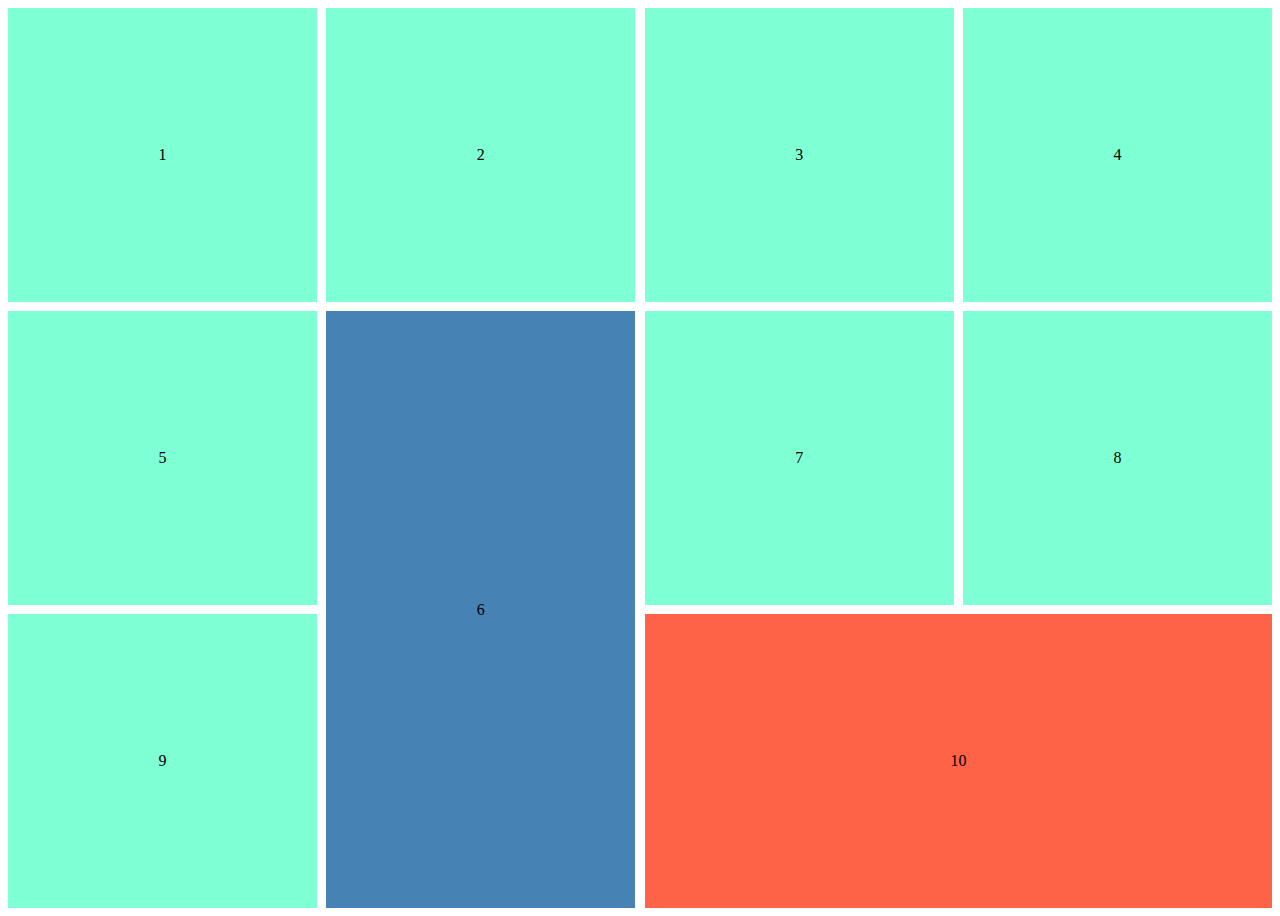
<file: 1) Grid-template-basico/index.html>
<!DOCTYPE html>
<html lang="en">
  <head>
    <meta charset="UTF-8" />
    <meta http-equiv="X-UA-Compatible" content="IE=edge" />
    <meta name="viewport" content="width=device-width, initial-scale=1.0" />
    <title>Document</title>
    <link rel="stylesheet" href="style.css" />
  </head>
  <body>
    <main>
      <div>1</div>
      <div>2</div>
      <div>3</div>
      <div>4</div>
      <div>5</div>
      <div>6</div>
      <div>7</div>
      <div>8</div>
      <div>9</div>
      <div>10</div>
    </main>
  </body>
</html>
</file>
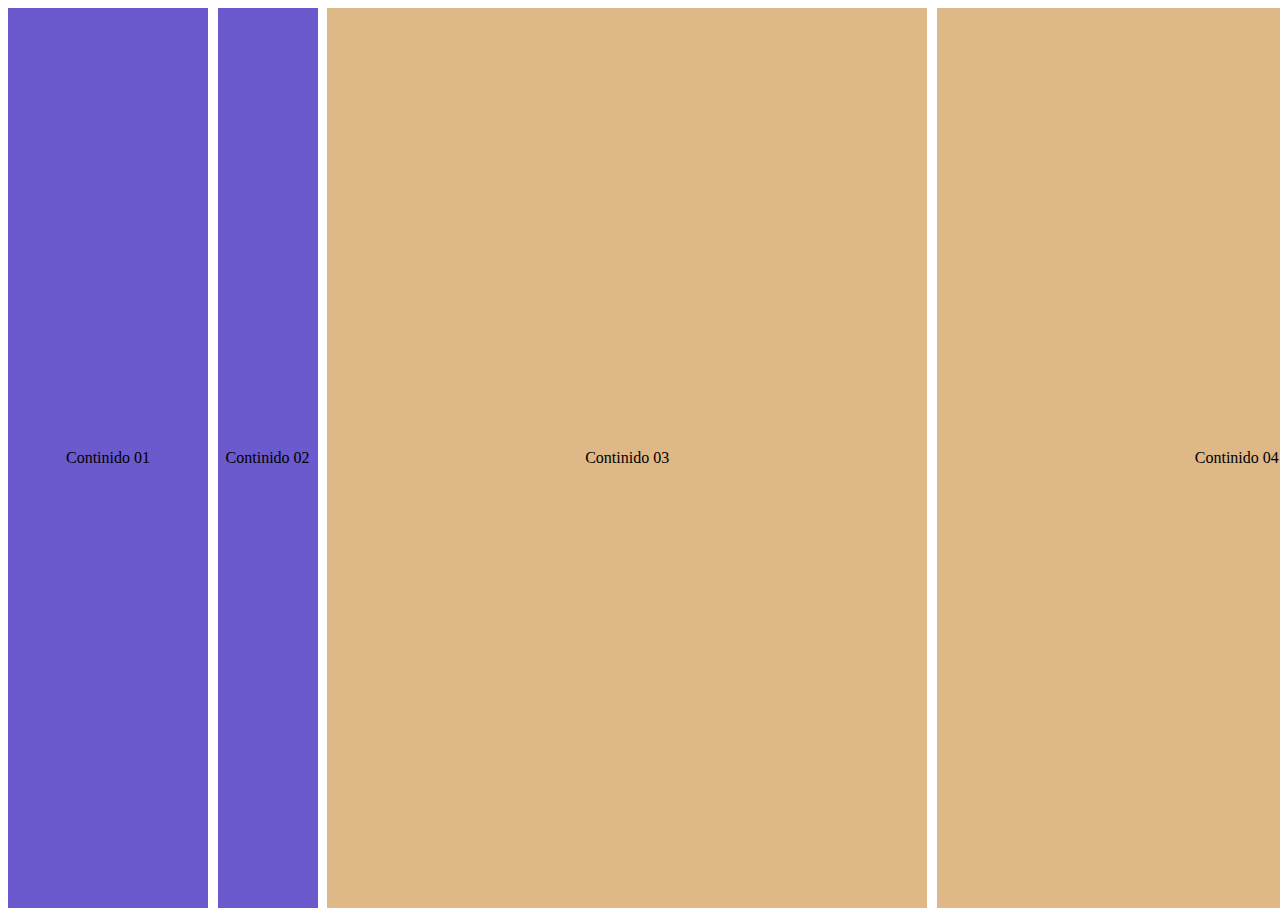
<file: 10) implicit y explicit grid/index.html>
<!DOCTYPE html>
<html lang="en">
  <head>
    <meta charset="UTF-8" />
    <meta http-equiv="X-UA-Compatible" content="IE=edge" />
    <meta name="viewport" content="width=device-width, initial-scale=1.0" />
    <title>Document</title>
    <link rel="stylesheet" href="style.css" />
  </head>
  <body>
    <main>
      <div>Continido 01</div>
      <div>Continido 02</div>
      <div>Continido 03</div>
      <div>Continido 04</div>
      <div>Continido 05</div>
      <div>Continido 06</div>
      <div>Continido 07</div>
      <div>Continido 08</div>
      <div>Continido 09</div>
      <div>Continido 10</div>
      <div>Continido 11</div>
      <div>Continido 12</div>
      <div>Continido 13</div>
      <div>Continido 14</div>
      <div>Continido 15</div>
    </main>
  </body>
</html>
</file>
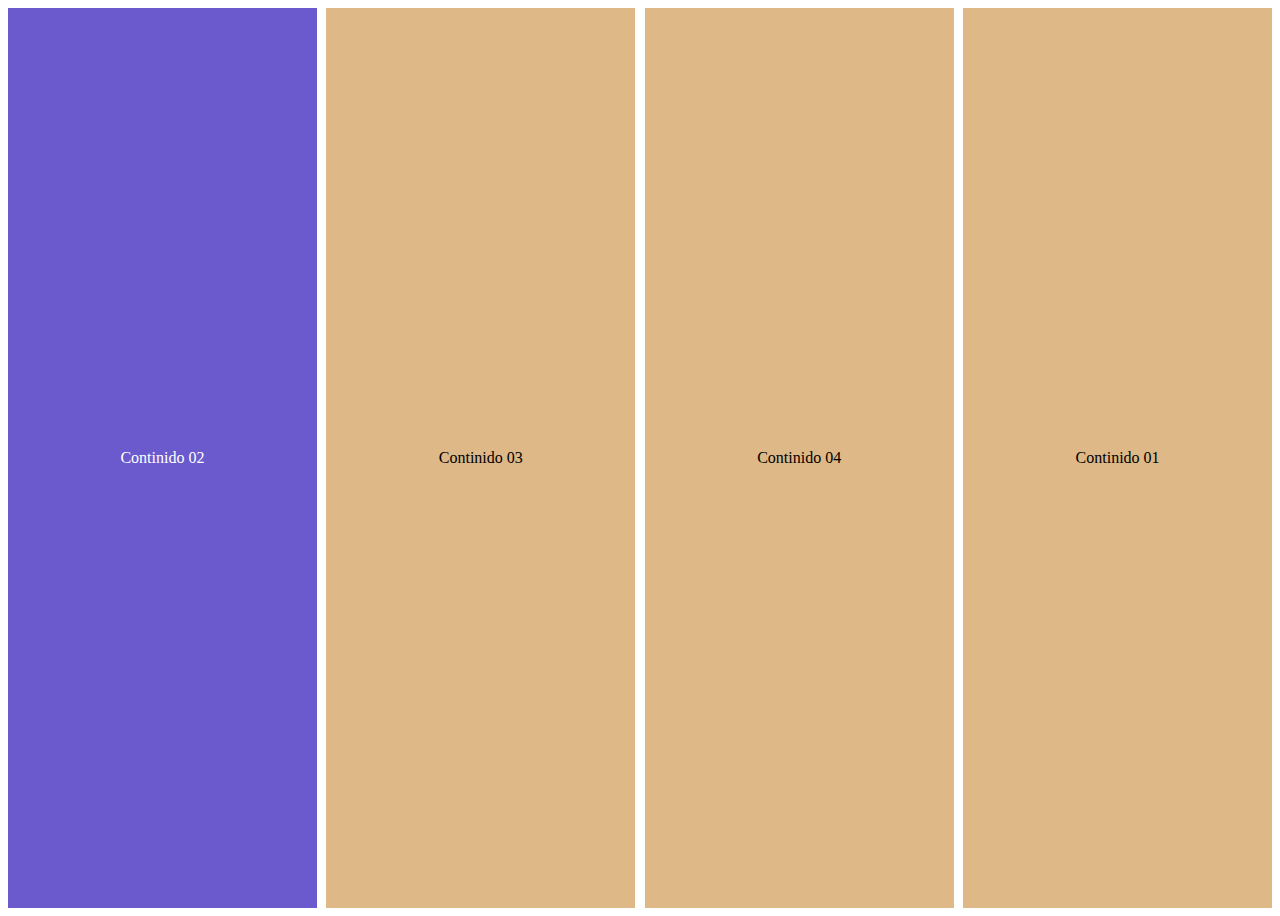
<file: 11) Reorder Template Grid/index.html>
<!DOCTYPE html>
<html lang="en">
  <head>
    <meta charset="UTF-8" />
    <meta http-equiv="X-UA-Compatible" content="IE=edge" />
    <meta name="viewport" content="width=device-width, initial-scale=1.0" />
    <title>Document</title>
    <link rel="stylesheet" href="style.css" />
  </head>
  <body>
    <main>
      <div>Continido 01</div>
      <div>Continido 02</div>
      <div>Continido 03</div>
      <div>Continido 04</div>
    </main>
  </body>
</html>
</file>
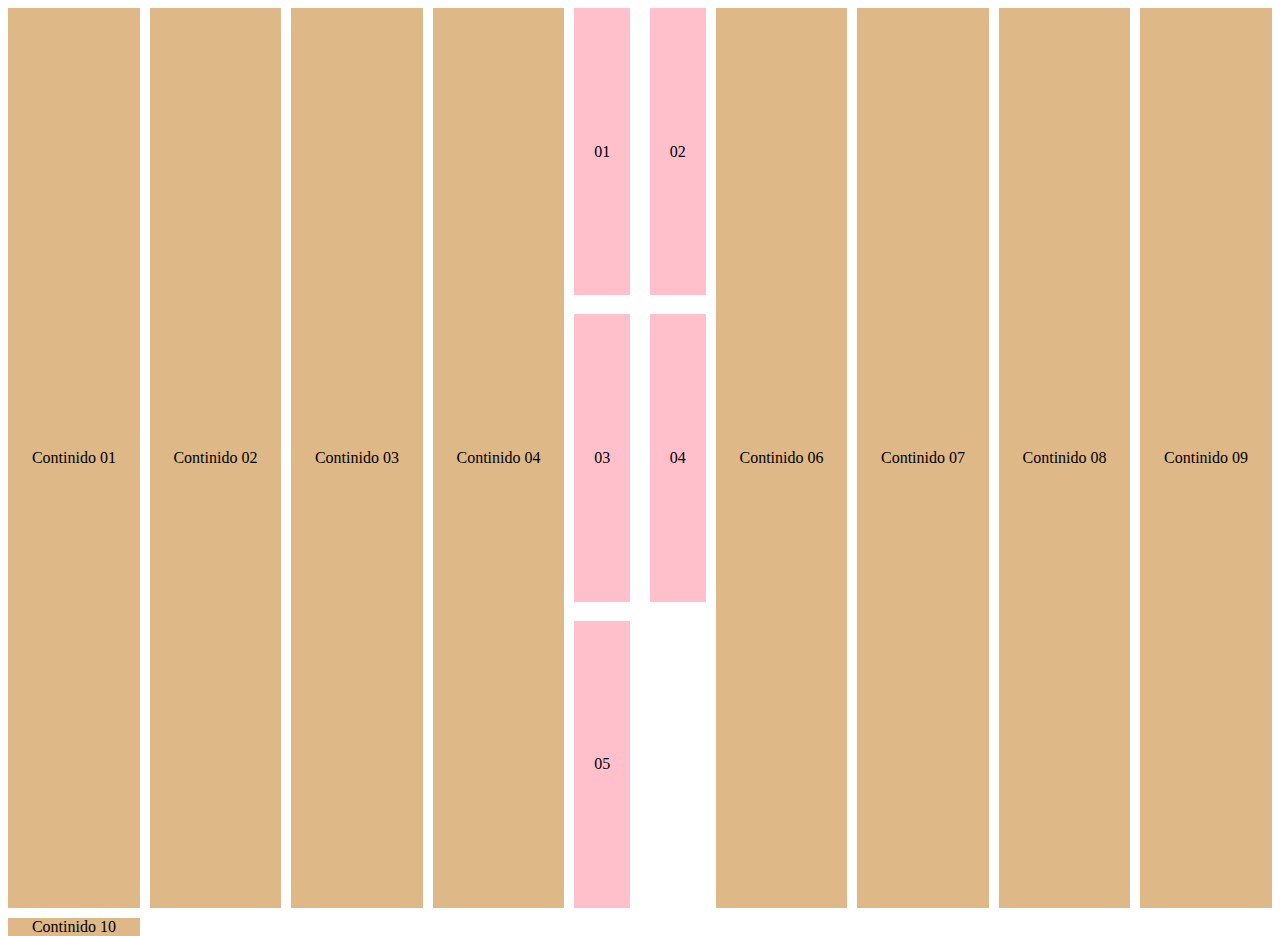
<file: 12) Grid dentro de otro grid/index.html>
<!DOCTYPE html>
<html lang="en">
  <head>
    <meta charset="UTF-8" />
    <meta http-equiv="X-UA-Compatible" content="IE=edge" />
    <meta name="viewport" content="width=device-width, initial-scale=1.0" />
    <title>Document</title>
    <link rel="stylesheet" href="style.css" />
  </head>
  <body>
    <section id="grid-1">
      <div>Continido 01</div>
      <div>Continido 02</div>
      <div>Continido 03</div>
      <div>Continido 04</div>
      <div>
        <section id="grid-2">
          <div>01</div>
          <div>02</div>
          <div>03</div>
          <div>04</div>
          <div>05</div>
        </section>
      </div>
      <div>Continido 06</div>
      <div>Continido 07</div>
      <div>Continido 08</div>
      <div>Continido 09</div>
      <div>Continido 10</div>
    </section>
  </body>
</html>
</file>
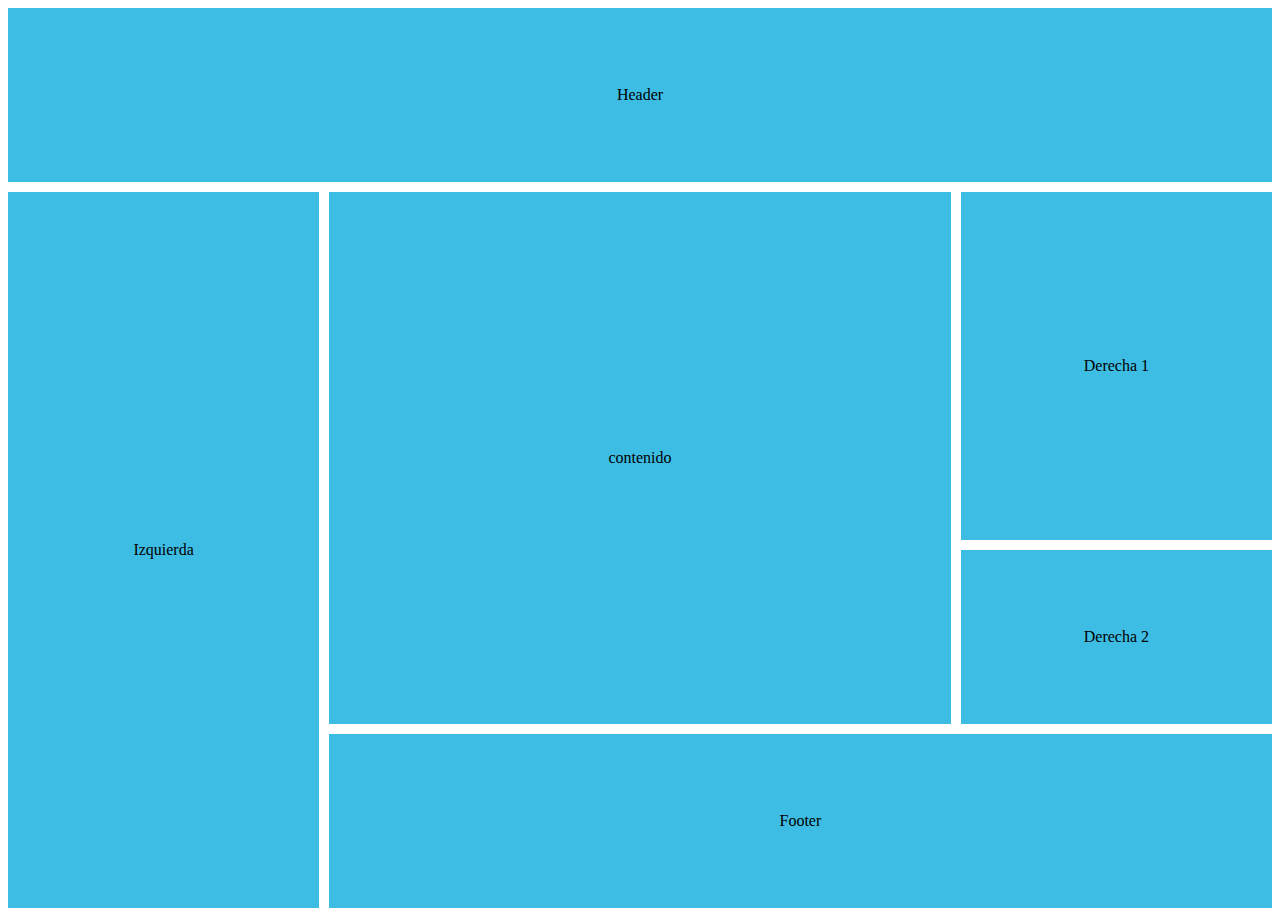
<file: 13) Grid Template/index.html>
<!DOCTYPE html>
<html lang="en">
  <head>
    <meta charset="UTF-8" />
    <meta http-equiv="X-UA-Compatible" content="IE=edge" />
    <meta name="viewport" content="width=device-width, initial-scale=1.0" />
    <title>Document</title>
    <link rel="stylesheet" href="style.css" />
  </head>
  <body>
    <main>
      <header>Header</header>
      <aside>Izquierda</aside>
      <article>contenido</article>
      <aside>Derecha 1</aside>
      <aside>Derecha 2</aside>
      <footer>Footer</footer>
    </main>
  </body>
</html>
</file>
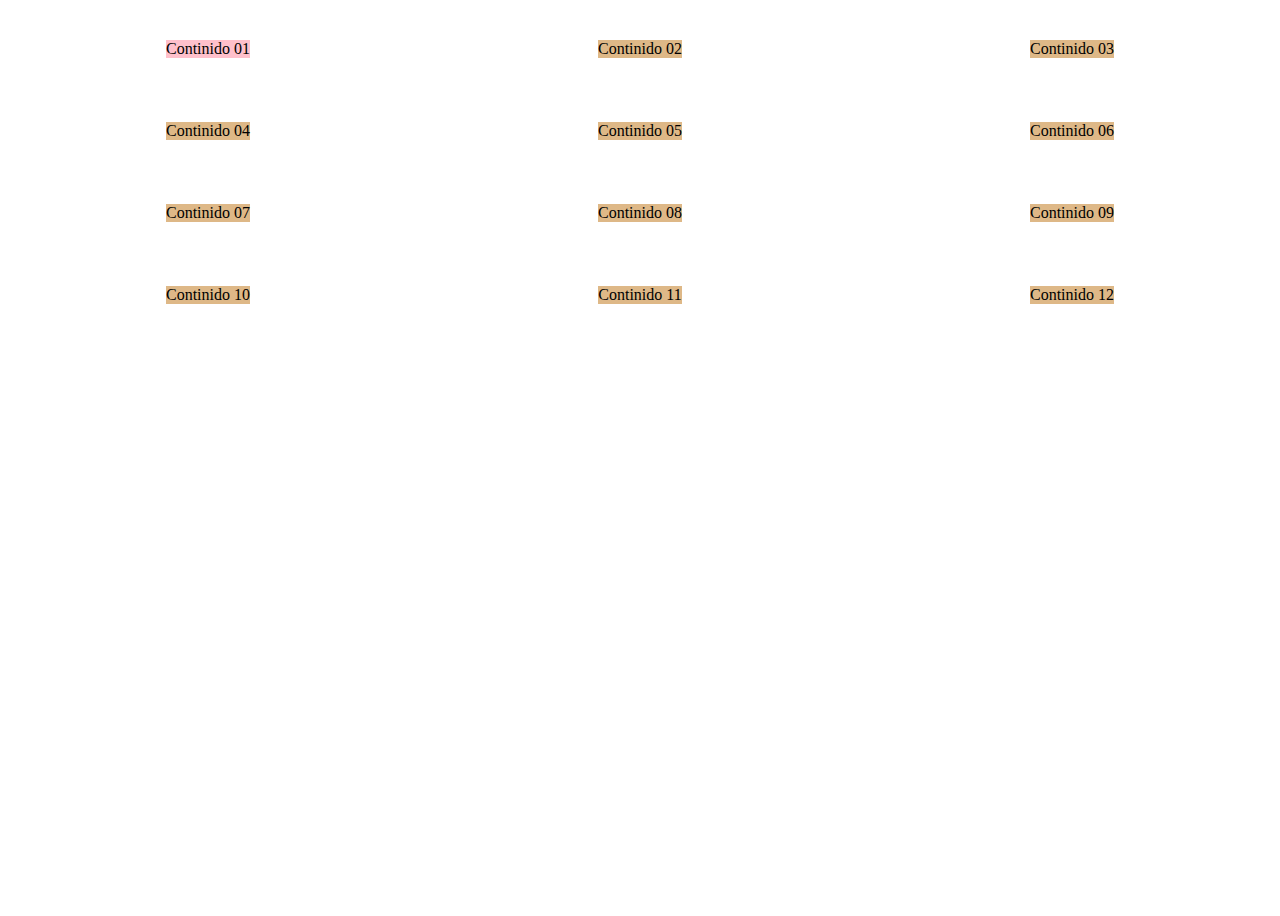
<file: 14) Justify-items y align-items/index.html>
<!DOCTYPE html>
<html lang="en">
  <head>
    <meta charset="UTF-8" />
    <meta http-equiv="X-UA-Compatible" content="IE=edge" />
    <meta name="viewport" content="width=device-width, initial-scale=1.0" />
    <title>Document</title>
    <link rel="stylesheet" href="style.css" />
  </head>
  <body>
    <main>
      <div class="hola">Continido 01</div>
      <div>Continido 02</div>
      <div>Continido 03</div>
      <div>Continido 04</div>
      <div>Continido 05</div>
      <div>Continido 06</div>
      <div>Continido 07</div>
      <div>Continido 08</div>
      <div>Continido 09</div>
      <div>Continido 10</div>
      <div>Continido 11</div>
      <div>Continido 12</div>
    </main>
  </body>
</html>
</file>
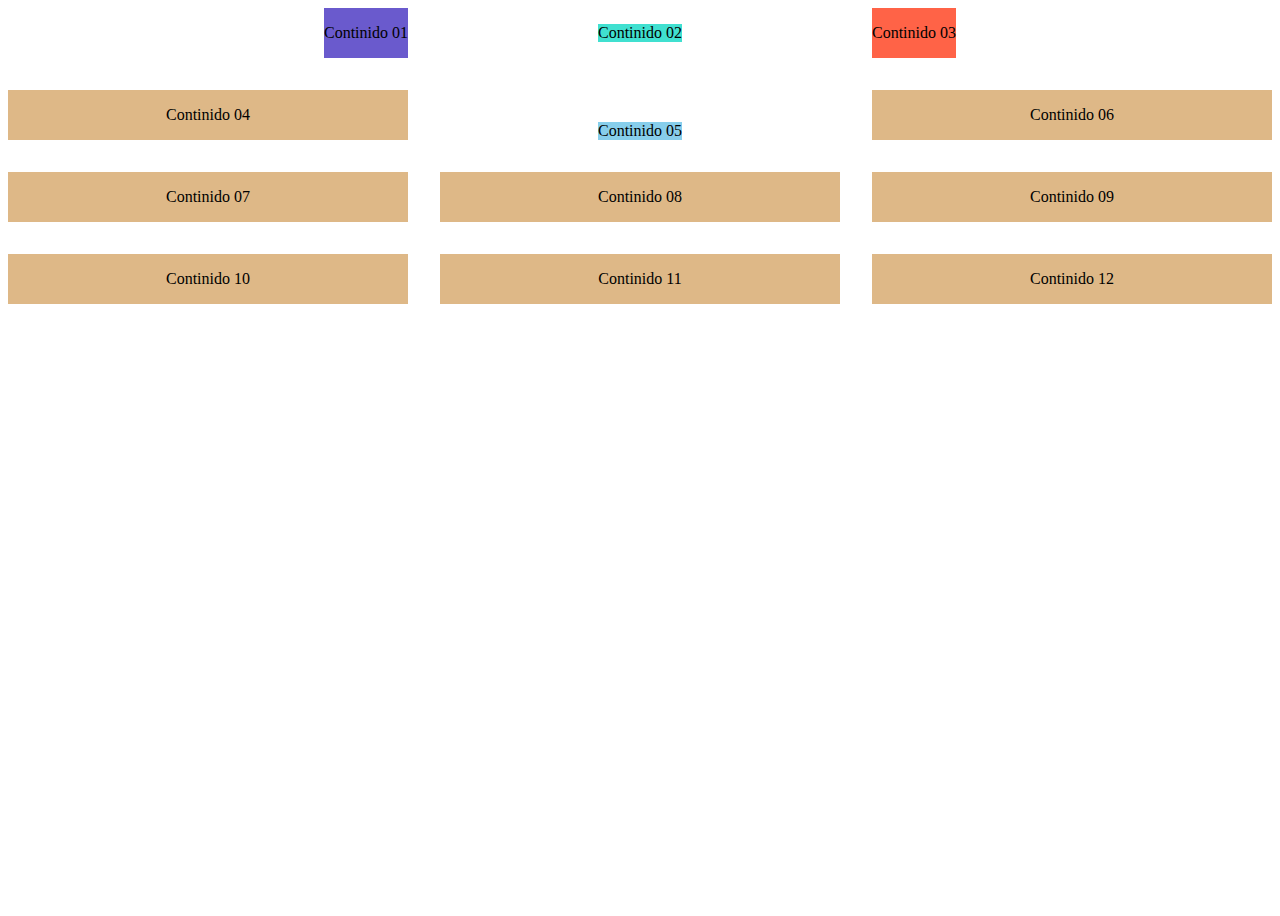
<file: 15) Alineamento de grid/index.html>
<!DOCTYPE html>
<html lang="en">
  <head>
    <meta charset="UTF-8" />
    <meta http-equiv="X-UA-Compatible" content="IE=edge" />
    <meta name="viewport" content="width=device-width, initial-scale=1.0" />
    <title>Document</title>
    <link rel="stylesheet" href="style.css" />
  </head>
  <body>
    <main>
      <div class="hola">Continido 01</div>
      <div>Continido 02</div>
      <div>Continido 03</div>
      <div>Continido 04</div>
      <div class="div5">Continido 05</div>
      <div>Continido 06</div>
      <div>Continido 07</div>
      <div>Continido 08</div>
      <div>Continido 09</div>
      <div>Continido 10</div>
      <div>Continido 11</div>
      <div>Continido 12</div>
    </main>
  </body>
</html>
</file>
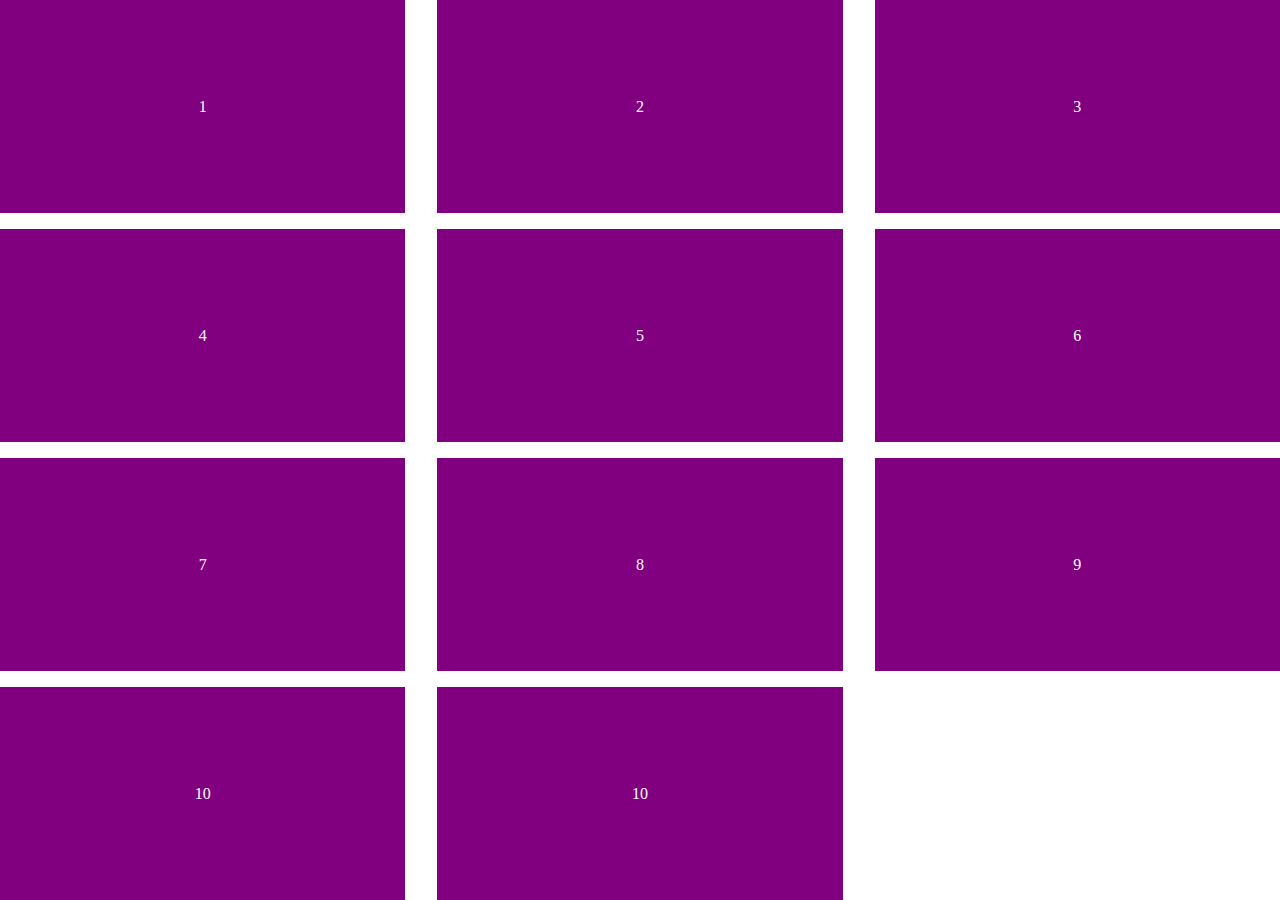
<file: 2) Grid-gap/index.html>
<!DOCTYPE html>
<html lang="en">
  <head>
    <meta charset="UTF-8" />
    <meta http-equiv="X-UA-Compatible" content="IE=edge" />
    <meta name="viewport" content="width=device-width, initial-scale=1.0" />
    <title>Document</title>
    <link rel="stylesheet" href="style.css" />
  </head>
  <body>
    <main>
      <div>1</div>
      <div>2</div>
      <div>3</div>
      <div>4</div>
      <div>5</div>
      <div>6</div>
      <div>7</div>
      <div>8</div>
      <div>9</div>
      <div>10</div>
      <div>10</div>
    </main>
  </body>
</html>
</file>
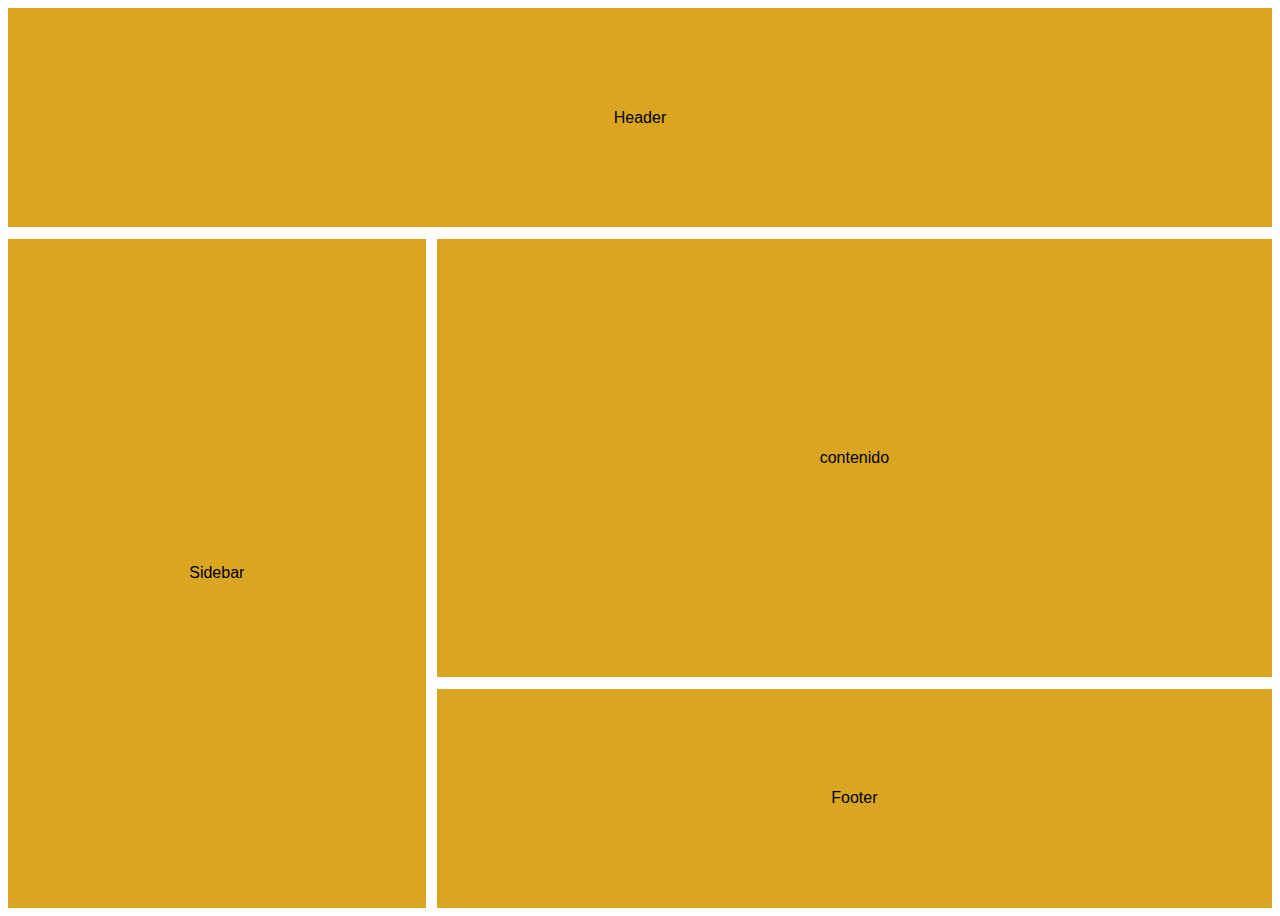
<file: 3) Grid-lines-por-su-nombre/index.html>
<!DOCTYPE html>
<html lang="en">
  <head>
    <meta charset="UTF-8" />
    <meta http-equiv="X-UA-Compatible" content="IE=edge" />
    <meta name="viewport" content="width=device-width, initial-scale=1.0" />
    <title>Document</title>
    <link rel="stylesheet" href="style.css" />
  </head>
  <body>
    <main>
      <header>Header</header>
      <aside>Sidebar</aside>
      <article>contenido</article>
      <footer>Footer</footer>
    </main>
  </body>
</html>
</file>
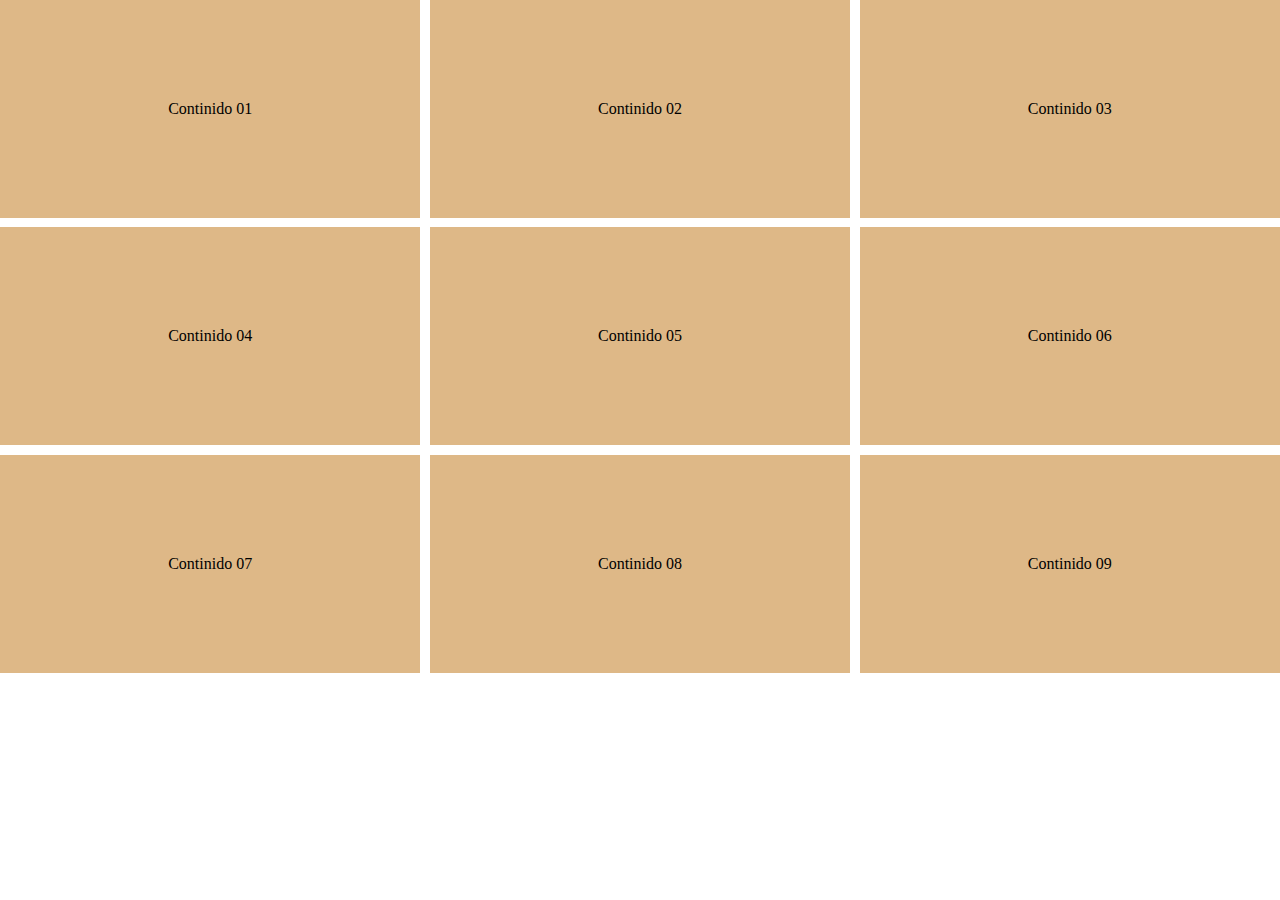
<file: 4) Unidad de fraccion/index.html>
<!DOCTYPE html>
<html lang="en">
  <head>
    <meta charset="UTF-8" />
    <meta http-equiv="X-UA-Compatible" content="IE=edge" />
    <meta name="viewport" content="width=device-width, initial-scale=1.0" />
    <title>Document</title>
    <link rel="stylesheet" href="style.css" />
  </head>
  <body>
    <main>
      <div>Continido 01</div>
      <div>Continido 02</div>
      <div>Continido 03</div>
      <div>Continido 04</div>
      <div>Continido 05</div>
      <div>Continido 06</div>
      <div>Continido 07</div>
      <div>Continido 08</div>
      <div>Continido 09</div>
    </main>
  </body>
</html>
</file>
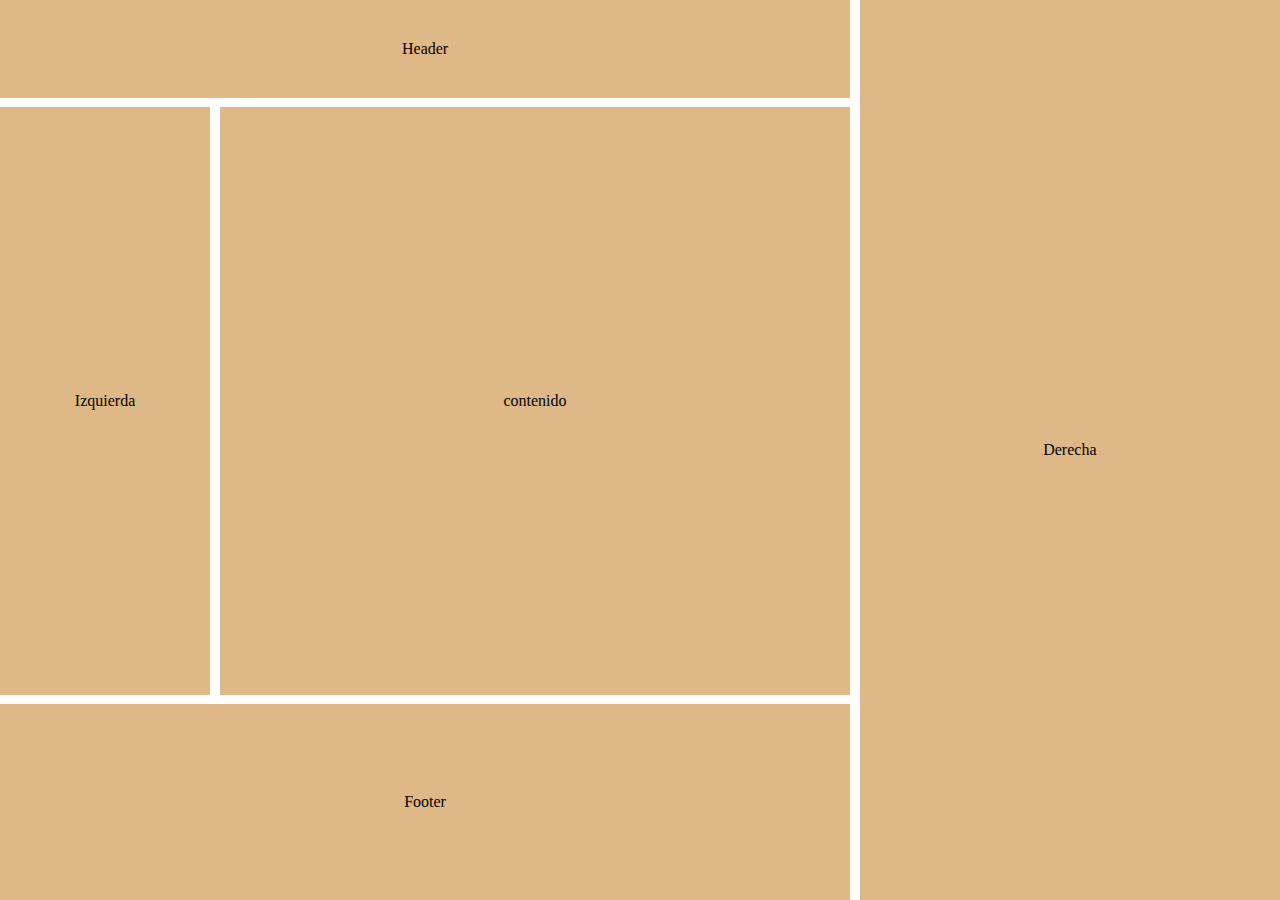
<file: 5) Grid Template Areas/index.html>
<!DOCTYPE html>
<html lang="en">
  <head>
    <meta charset="UTF-8" />
    <meta http-equiv="X-UA-Compatible" content="IE=edge" />
    <meta name="viewport" content="width=device-width, initial-scale=1.0" />
    <title>Document</title>
    <link rel="stylesheet" href="style.css" />
  </head>
  <body>
    <main>
      <header>Header</header>
      <aside>Izquierda</aside>
      <article>contenido</article>
      <aside>Derecha</aside>
      <footer>Footer</footer>
    </main>
  </body>
</html>
</file>
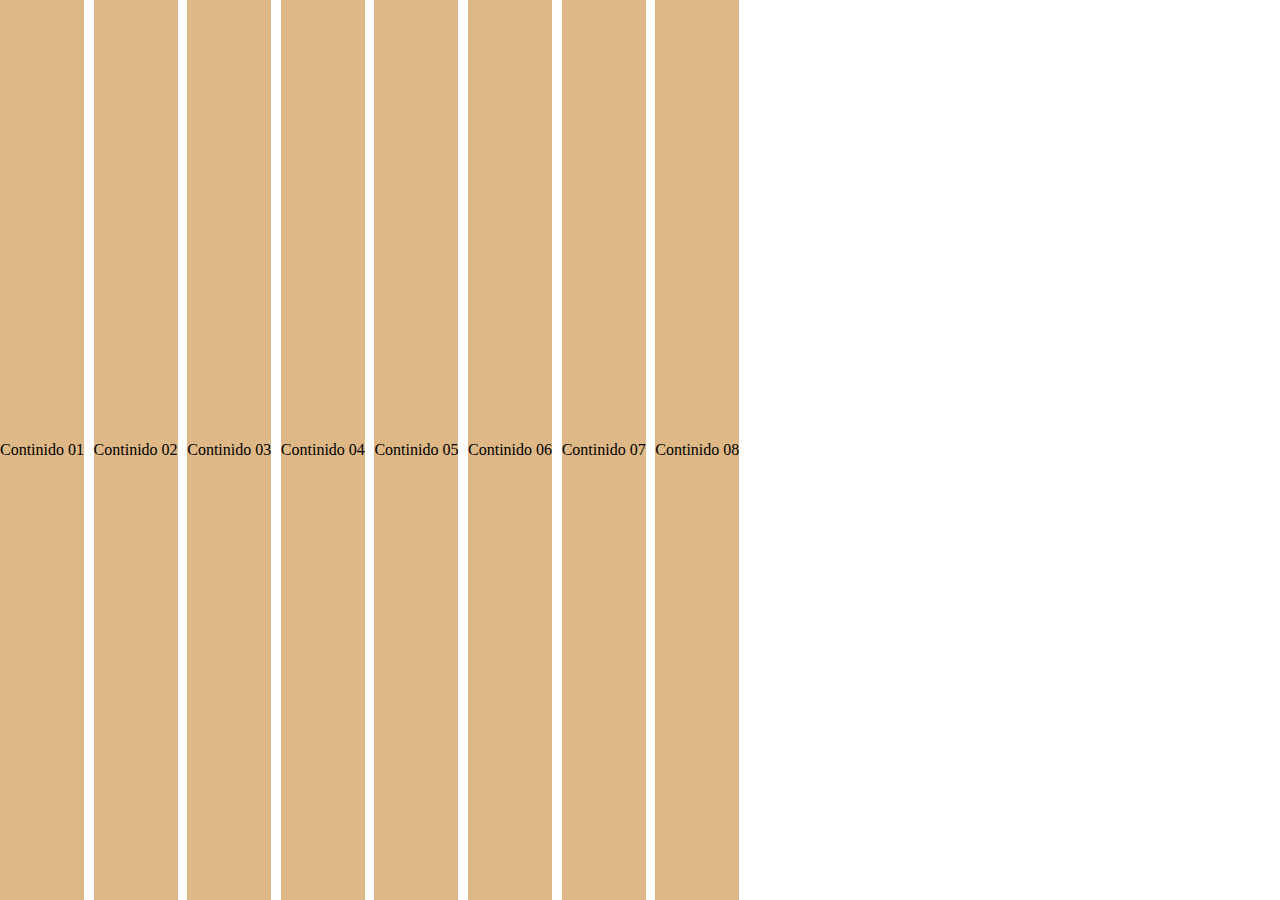
<file: 6) minmax/index.html>
<!DOCTYPE html>
<html lang="en">
  <head>
    <meta charset="UTF-8" />
    <meta http-equiv="X-UA-Compatible" content="IE=edge" />
    <meta name="viewport" content="width=device-width, initial-scale=1.0" />
    <title>Document</title>
    <link rel="stylesheet" href="style.css" />
  </head>
  <body>
    <main>
      <div>Continido 01</div>
      <div>Continido 02</div>
      <div>Continido 03</div>
      <div>Continido 04</div>
      <div>Continido 05</div>
      <div>Continido 06</div>
      <div>Continido 07</div>
      <div>Continido 08</div>
    </main>
  </body>
</html>
</file>
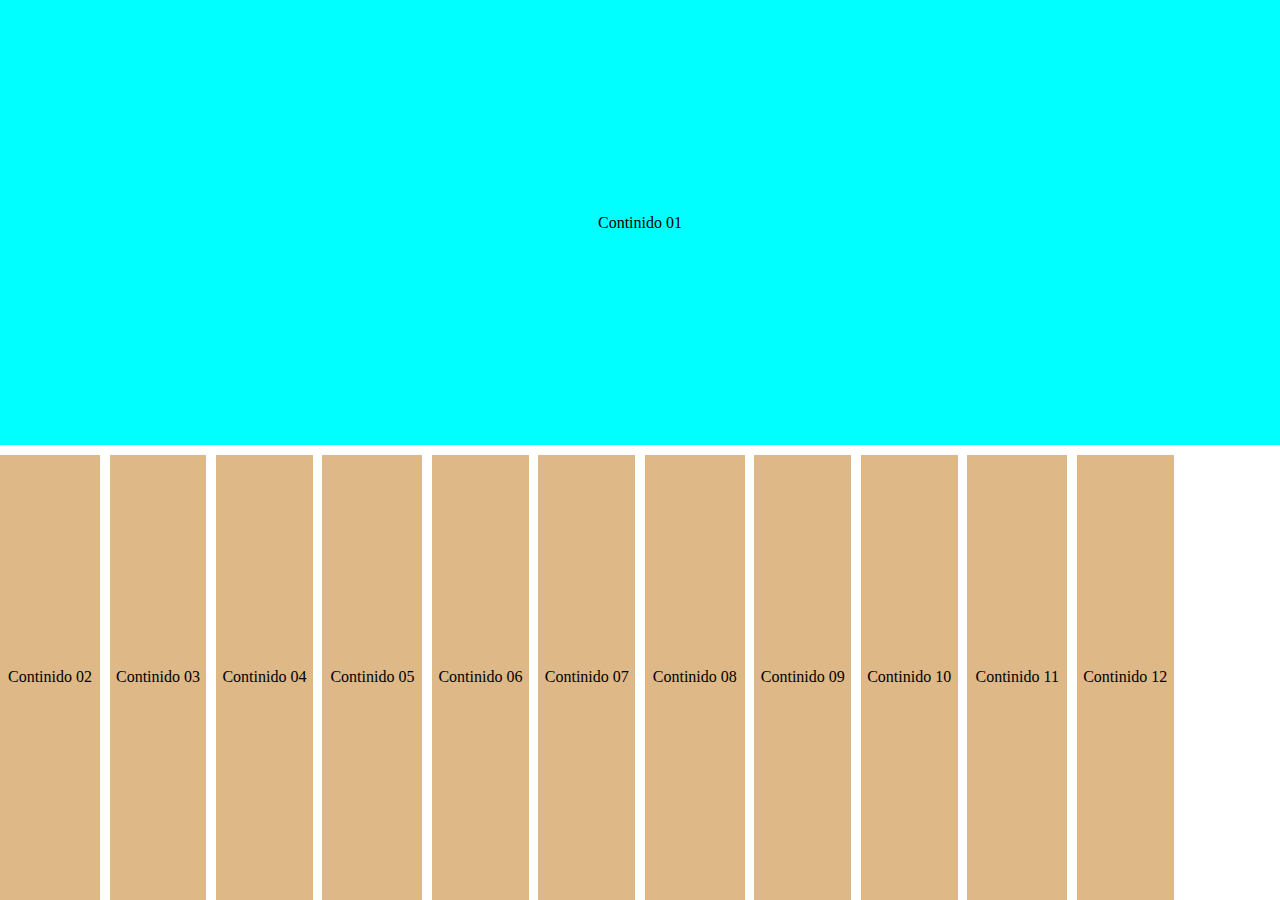
<file: 7) repetir patrones con repeat/index.html>
<!DOCTYPE html>
<html lang="en">
  <head>
    <meta charset="UTF-8" />
    <meta http-equiv="X-UA-Compatible" content="IE=edge" />
    <meta name="viewport" content="width=device-width, initial-scale=1.0" />
    <title>Document</title>
    <link rel="stylesheet" href="style.css" />
  </head>
  <body>
    <main>
      <div>Continido 01</div>
      <div>Continido 02</div>
      <div>Continido 03</div>
      <div>Continido 04</div>
      <div>Continido 05</div>
      <div>Continido 06</div>
      <div>Continido 07</div>
      <div>Continido 08</div>
      <div>Continido 09</div>
      <div>Continido 10</div>
      <div>Continido 11</div>
      <div>Continido 12</div>
    </main>
  </body>
</html>
</file>
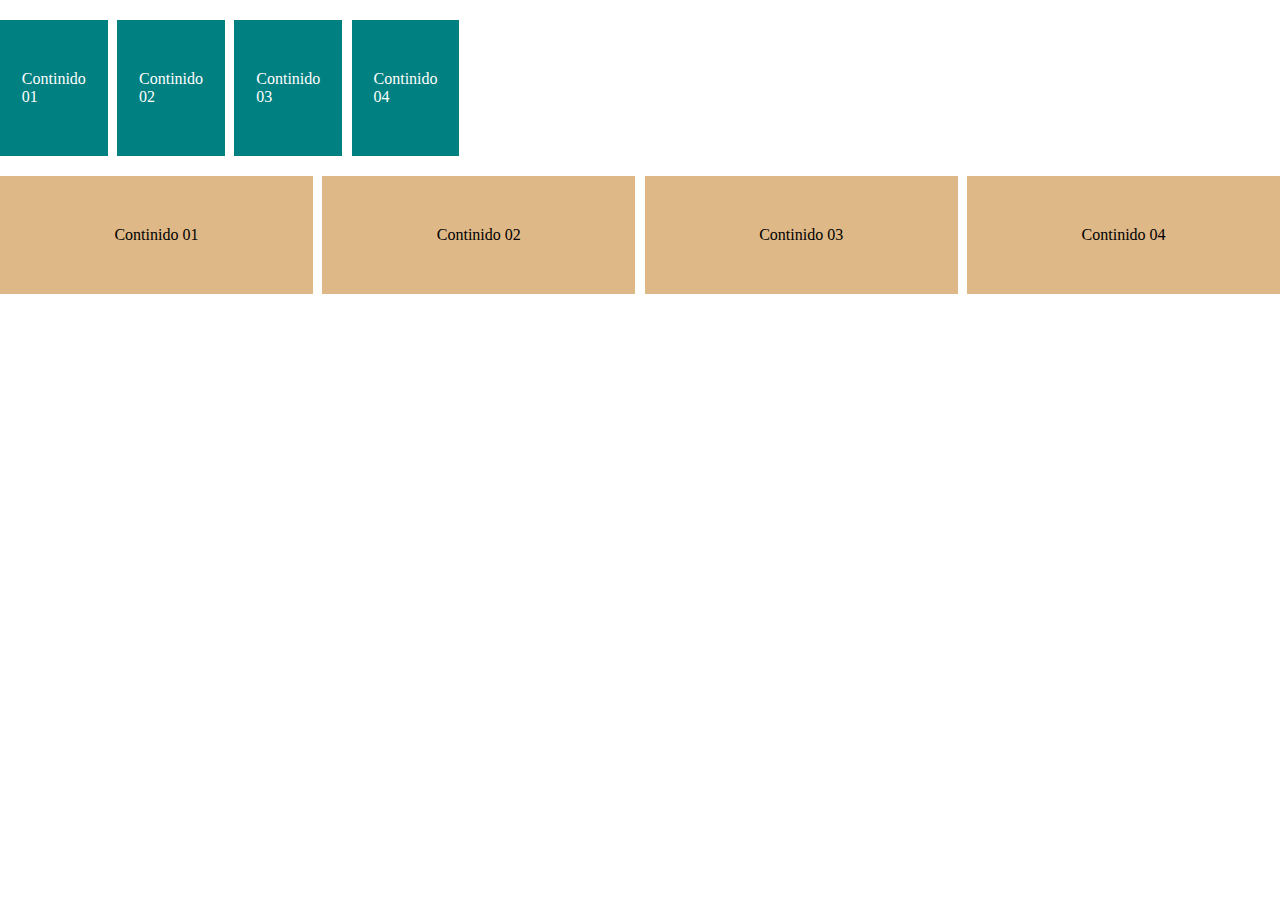
<file: 8) autfill y autofit/index.html>
<!DOCTYPE html>
<html lang="en">
  <head>
    <meta charset="UTF-8" />
    <meta http-equiv="X-UA-Compatible" content="IE=edge" />
    <meta name="viewport" content="width=device-width, initial-scale=1.0" />
    <title>Document</title>
    <link rel="stylesheet" href="style.css" />
  </head>
  <body>
    <section class="auto-fill">
      <div>Continido 01</div>
      <div>Continido 02</div>
      <div>Continido 03</div>
      <div>Continido 04</div>
    </section>

    <section class="auto-fit">
      <div>Continido 01</div>
      <div>Continido 02</div>
      <div>Continido 03</div>
      <div>Continido 04</div>
    </section>
  </body>
</html>
</file>
<file: 1) Grid-template-basico/style.css>
main {
  height: 100vh;
  display: grid;
  grid-gap: 0.6em;
  grid-template-columns: auto auto auto auto;
  grid-template-rows: auto auto auto;
}

div {
  display: flex;
  justify-content: center;
  align-items: center;
  background-color: aquamarine;
}

div:nth-child(10) {
  background-color: tomato;
  /* grid-column-start: 2;
  grid-column-end: -1; */
  grid-column: 3 / -1;
}

div:nth-child(6) {
  background-color: steelblue;
  /* grid-column-start: 2;
    grid-column-end: -1; */
  grid-column: 2;
  grid-row: 2/-1;
}
</file>
<file: 10) implicit y explicit grid/style.css>
main {
  display: grid;
  height: 100vh;
  grid-gap: 0.6em;

  grid-template-columns: 12.5em 6.25em;
  grid-auto-flow: column;
  /* con el grid-auto controlamos los elementos
  implicitos, es auto porque los genera automaticamente 
  el navegador */
  grid-auto-columns: 600px;
}

div {
  background-color: burlywood;
  display: flex;
  justify-content: center;
  align-items: center;
}
/* explicit grid: */
div:first-of-type,
div:nth-child(2) {
  background-color: slateblue;
}
</file>
<file: 11) Reorder Template Grid/style.css>
main {
  display: grid;
  height: 100vh;
  grid-gap: 0.6em;

  grid-template-columns: repeat(auto-fit, minmax(2em, auto));
}

div {
  background-color: burlywood;
  display: flex;
  justify-content: center;
  align-items: center;
}
/* Con la propiedad order organizamos nuestro items, 
ten encuenta que todo aquel que nop tenga esta propiedad 
automaticamente tendra como order 0*/
div:nth-child(1) {
  order: 4;
}

div:nth-child(2) {
  background-color: slateblue;
  color: white;
  order: 1;
}

div:nth-child(3) {
  order: 2;
}

div:nth-child(4) {
  order: 3;
}
</file>
<file: 12) Grid dentro de otro grid/style.css>
#grid-1 {
  display: grid;
  height: 100vh;
  grid-gap: 0.6em;

  grid-template-columns: repeat(auto-fit, minmax(8em, auto));
}

div {
  display: flex;
  justify-content: center;
  align-items: center;
}

#grid-1 > div {
  background-color: burlywood;
}

#grid-1 > div:nth-child(5) {
  background-color: white;
  display: block;
}

#grid-2 {
  display: grid;
  grid-gap: 1.2em;
  height: 100vh;

  grid-template-columns: repeat(2, 1fr);
}

#grid-2 > div {
  background-color: pink;
}
</file>
<file: 13) Grid Template/style.css>
main {
  display: grid;
  height: 100vh;
  grid-gap: 0.6em;
  /* grid-template-areas:
    "header header header"
    "izquierda contenido  derecha1"
    "izquierda contenido derecha2"
    "izquierda footer footer";

  grid-template-rows: [inicio] 1fr [contenido-start] 2fr 1fr 1fr[fin];

  grid-template-columns: [inicio] 1fr [contenido-start] 2fr 1fr [fin]; */

  /* grid template */

  grid-template: 
  /*FILAS  */
    [inicio] "header header header" 1fr
    [contenido-start] "izquierda contenido derecha1" 2fr
    "izquierda contenido derecha2" 1fr
    "izquierda footer footer" 1fr [fin]
    /
    /* Columns */
    [inicio] 1fr
    [contenido-start] 2fr 1fr
    [fin];
}

main > * {
  background-color: rgb(62, 189, 228);
  display: flex;
  justify-content: center;
  align-items: center;
}

header {
  grid-area: header;
}

aside:first-of-type {
  grid-area: izquierda;
}

article {
  grid-area: contenido;
}

aside:nth-of-type(2) {
  grid-area: derecha1;
}

aside:last-of-type {
  grid-area: derecha2;
}

footer {
  grid-area: footer;
}
</file>
<file: 14) Justify-items y align-items/style.css>
main {
  display: grid;
  height: 100vh;
  grid-gap: 2em;
  grid-template: repeat(4, 3.12em) / repeat(3, 1fr);
  /* Justify items posiciona los el item a lo largo 
  de cada grid cell  horizontalmente*/
  justify-items: center;

  /* Justify items posiciona los el item a lo largo 
  de cada grid cell  verticalemente*/
  align-items: end;
}

main > * {
  background-color: burlywood;
  display: flex;
  justify-content: center;
  align-items: center;
  /* padding: 2em; */
}

.hola {
  background-color: pink;
}
</file>
<file: 15) Alineamento de grid/style.css>
main {
  display: grid;
  height: 100vh;
  grid-gap: 2em;
  grid-template: repeat(4, 3.12em) / repeat(3, 1fr);
}

main > * {
  background-color: burlywood;
  display: flex;
  justify-content: center;
  align-items: center;
  /* padding: 2em; */
}

.hola {
  background-color: pink;
}

/* TAnto align-self y justify-self nos sirbve para
alinear un solo item seleccionado en su respectiva 
horienzacion:
  align-self: vertical
  justify-self: horizontal
*/

.div5 {
  background-color: skyblue;
  justify-self: center;
  align-self: end;
}

main > div:nth-child(1) {
  background-color: slateblue;
  justify-self: end;
  align-self: stretch;
}

main > div:nth-child(3) {
  background-color: tomato;
  justify-self: start;
  align-self: stretch;
}

main > div:nth-child(2) {
  background-color: turquoise;
  justify-self: center;
  align-self: center;
}
</file>
<file: 2) Grid-gap/style.css>
* {
  margin: 0;
}

main {
  height: 100vh;
  display: grid;
  /* grid-gap: 0.5em; */
  /* column-gap: 2em;
  row-gap: 1em; */
  grid-gap: 1em 2em;

  /* grid-template-columns: 1fr 1fr 1fr;
  grid-template-rows: 1fr 1fr 1fr; */

  grid-template-columns: repeat(3, 1fr);
  grid-template-rows: repeat(3, 1fr);
  grid-auto-rows: 1fr; /*CONTROLAR DINAMICAMENTE LOS NUEVOS FRAMES*/
}

div {
  display: flex;
  justify-content: center;
  align-items: center;
  background-color: purple;
  color: white;
}
</file>
<file: 3) Grid-lines-por-su-nombre/style.css>
main {
  height: 100vh;
  display: grid;
  grid-gap: 0.7em;
  grid-template-columns:
    [sidebar-start] 1fr
    [contenido-start] 2fr
    [contenido-end];
  grid-template-rows:
    [header-start] 1fr
    [header-end contenido-start] 2fr
    [contenido-end footer-start] 1fr
    [footer-end];
}

main > * {
  font-family: sans-serif;
  display: flex;
  justify-content: center;
  align-items: center;
  background-color: goldenrod;
  /* color: white; */
}

header {
  grid-column: sidebar-start / contenido-end;
}

aside {
  grid-row: contenido-start / footer-end;
}
</file>
<file: 4) Unidad de fraccion/style.css>
* {
  padding: 0;
  margin: 0;
}

main {
  display: grid;
  height: 100vh;
  grid-gap: 0.6em;
  /* Fraccion aprovecha el espacio disponible en la pantalla */
  grid-template-columns: repeat(3, 1fr);
  grid-template-rows: repeat(4, 1fr);
}

main > * {
  background-color: burlywood;
  display: flex;
  justify-content: center;
  align-items: center;
}
/* Configuracion para pantallas hasta 991.98px usualmente tablets para abajo */
@media (max-width: 991.98px) {
  main {
    grid-template-columns: repeat(2, 1fr);
    grid-template-rows: repeat(5, 1fr);
  }
}
/* movil */
@media (max-width: 575.98px) {
  main {
    grid-template-columns: 1fr;
    grid-template-rows: repeat(9, 1fr);
  }
}
</file>
<file: 5) Grid Template Areas/style.css>
/* Examplo with mobile first */

* {
  padding: 0;
  margin: 0;
}

main {
  display: grid;
  height: 100vh;
  grid-gap: 0.6em;
  /* Especificar las areas del mobile */
  grid-template-areas:
    "header"
    "izquierda"
    "article"
    "derecha"
    "footer";
}

main > * {
  background-color: burlywood;
  display: flex;
  justify-content: center;
  align-items: center;
}

/* NOmbrar las areas Layout */
header {
  grid-area: header;
}

aside:first-of-type {
  grid-area: izquierda;
}

article {
  grid-area: article;
}

aside:last-of-type {
  grid-area: derecha;
}

footer {
  grid-area: footer;
}

@media (min-width: 1200px) {
  main {
    grid-template-areas:
      "header header derecha"
      "izquierda article derecha"
      "footer footer derecha";
    /* perfectamente se puede convinar con columns y rows */
    grid-template-rows: 1.5fr 9fr 3fr;
    grid-template-columns: 1fr 3fr 2fr;
  }
}
</file>
<file: 6) minmax/style.css>
/* Examplo with mobile first */

* {
  padding: 0;
  margin: 0;
}

main {
  display: grid;
  height: 100vh;
  grid-gap: 0.6em;
  grid-template-columns:
    /* repeat(8, 1fr) */
    /* 1fr 1fr 1fr 1f 1fr 1fr 1fr 1fr */


    /*Recuerda que el minmax suma la cantidad 
    minima que se le apse en el primer parametro 
    20px * 8 = 160 */
     /* repeat(8,minmax(20px, 1fr)) */
    
    /* Intercalacion de columna grande y pequeña */
    /* el primer parametro es  un cuatro porque ya 
    no estamos multiplicando un elemento si no 2 */ 
    /* repeat(
    4,
    30px minmax(10%, 1fr)
    ) */

    /* que no sea mas grande que el contenido que 
    tenga dentro */
   /* repeat(
    8,
    minmax(min-content, 30%)
    ) */ repeat(
    8,
    minmax(min-content, max-content)
  );
}

main > * {
  background-color: burlywood;
  display: flex;
  justify-content: center;
  align-items: center;
}
</file>
<file: 7) repetir patrones con repeat/style.css>
/* Examplo with mobile first */

* {
  padding: 0;
  margin: 0;
}

main {
  display: grid;
  height: 100vh;
  grid-gap: 0.6em;
  grid-template-columns:
    [start]
    repeat(
      4,
      [col-lg-start] minmax(100px, 1fr) [col-lg-end col-md-start]
        minmax(50px, 1fr) [col-md-end col-sm-start] minmax(20px, 1fr)
        [col-sm-end]
    )
    [end];
}

div {
  background-color: burlywood;
  display: flex;
  justify-content: center;
  align-items: center;
}

div:first-of-type {
  background-color: cyan;
  grid-column: start/ end;
}
</file>
<file: 8) autfill y autofit/style.css>
/* Examplo with mobile first */

* {
  padding: 0;
  margin: 0;
}

section {
  display: grid;
  grid-gap: 0.6em;
  margin: 20px 0;
}

section div {
  display: flex;
  justify-content: center;
  align-items: center;
  padding: 50px;
}

.auto-fill div {
  background-color: teal;
  color: white;
}

.auto-fit div {
  background-color: burlywood;
  color: black;
}
/* Autogenera bloques */
.auto-fill {
  grid-template-columns: repeat(auto-fill, minmax(100px, 1fr));
}
/* REllena el restante con losbloque existentes */
.auto-fit {
  grid-template-columns: repeat(auto-fit, minmax(100px, 1fr));
}
</file>
